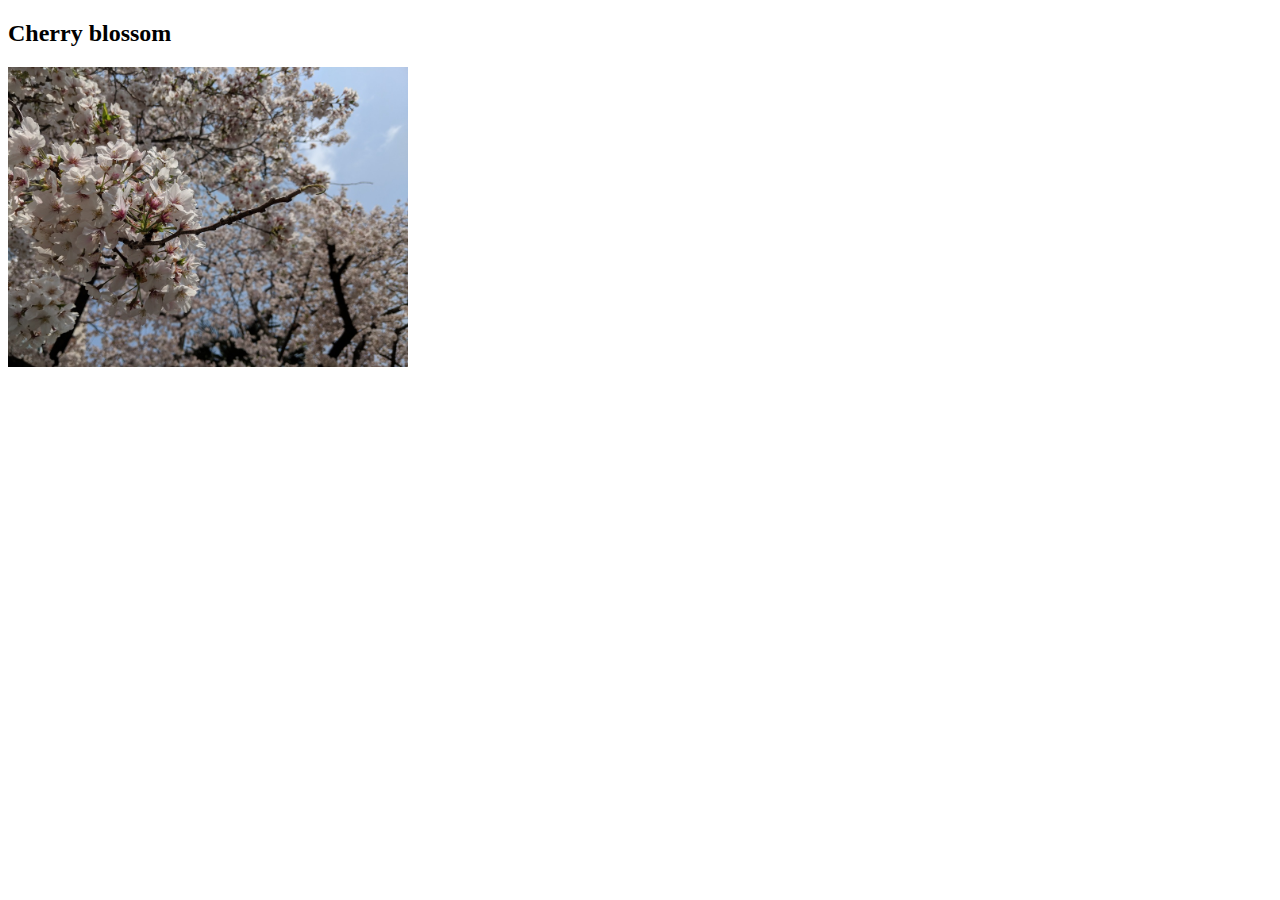
<file: docs/inline2.html>
<!DOCTYPE html>
<html>
  <head>
    <meta charset="utf-8">
    <title>iframe example</title>
  </head>
  <body>
    <h2>Cherry blossom</h2>
    <img width="400" src="cherry-blossom.jpg">
  </body>
</html>
</file>
